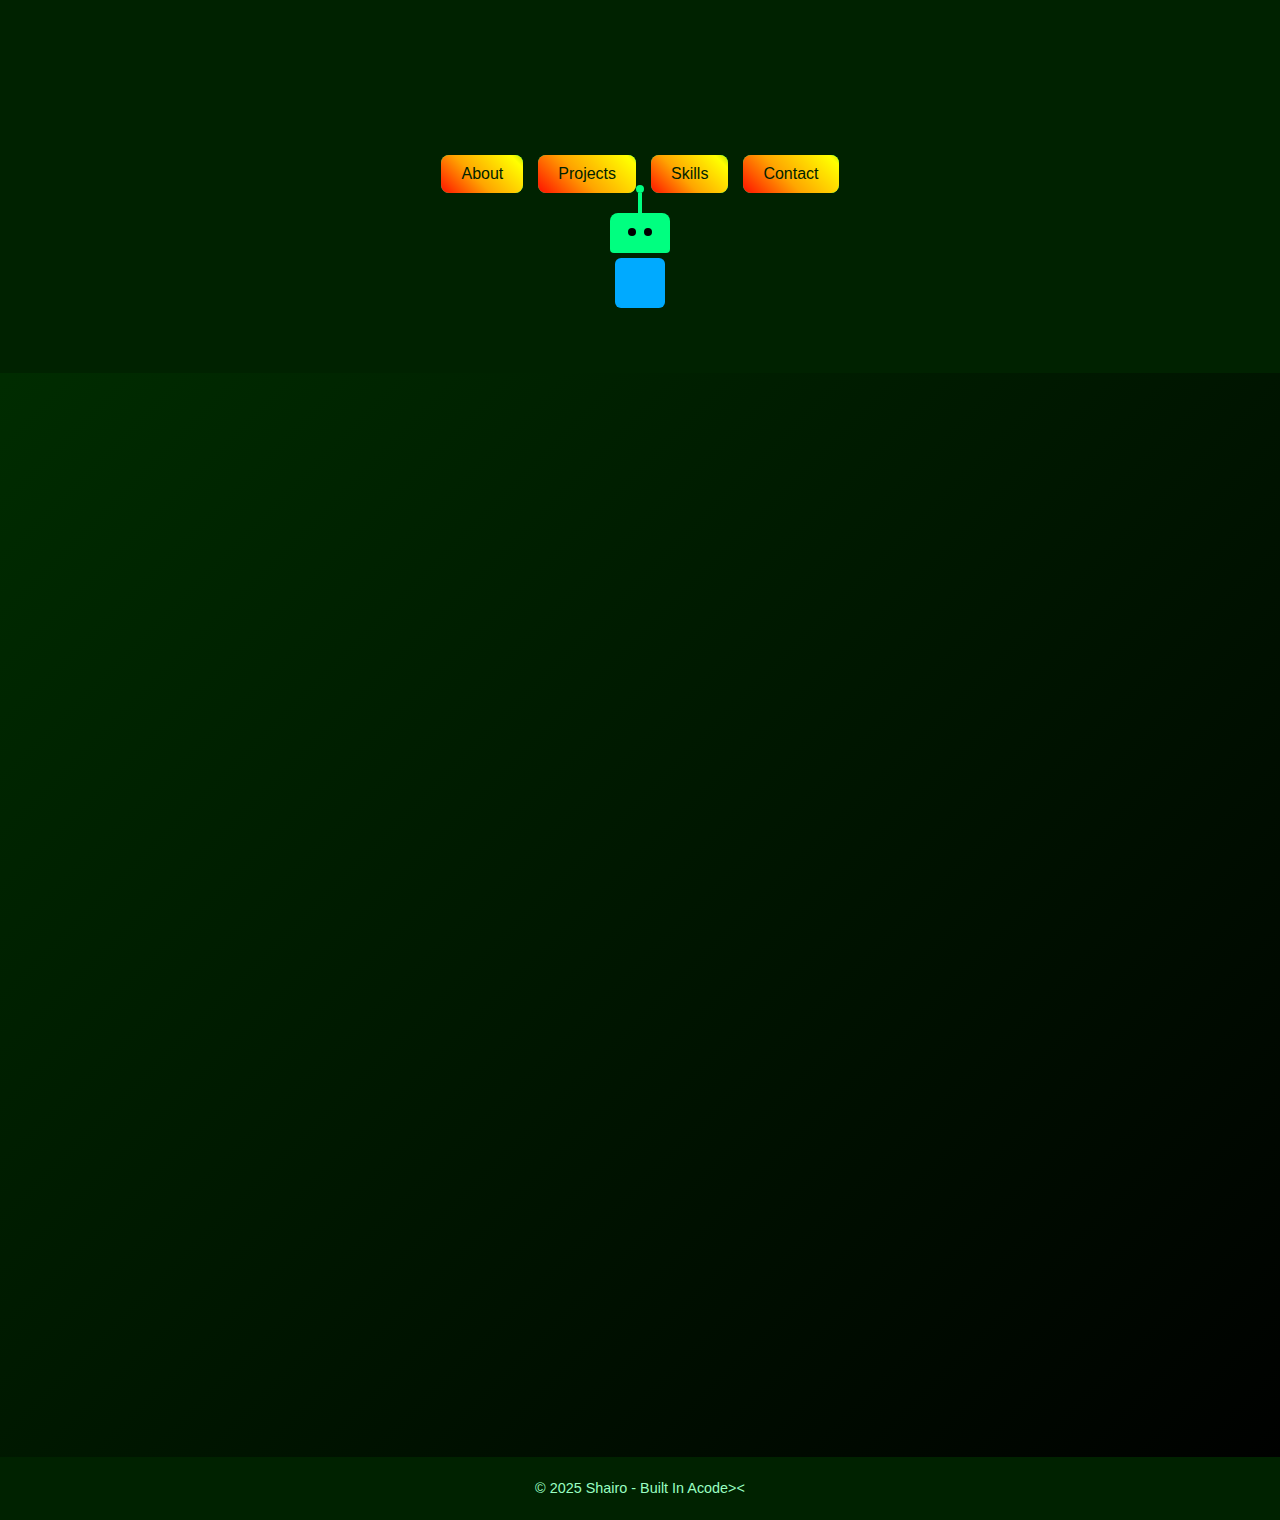
<file: index.html>
<!DOCTYPE html>
<html lang="en">
<head>
  <meta charset="UTF-8" />
  <meta name="viewport" content="width=device-width, initial-scale=1.0" />
  <title>MyPortfolio</title>
  <style>
    * { margin: 0; padding: 0; box-sizing: border-box; }
    body {
      font-family: 'Segoe UI', sans-serif;
      background: linear-gradient(135deg, #003300, #000000);
      color: #fff;
      line-height: 1.6;
      overflow-x: hidden;
    }

    header {
      text-align: center;
      padding: 40px 20px;
      background: #002200;
    }
    header h1 {
      font-size: 2.5em;
      color: #00ff80;
      animation: fadeInDown 1s ease forwards;
      opacity: 0;
    }
    header p {
      font-size: 1.2em;
      color: #baffd9;
      animation: fadeInUp 1s ease 0.5s forwards;
      opacity: 0;
    }

    @keyframes fadeInDown {
      from { opacity: 0; transform: translateY(-20px); }
      to { opacity: 1; transform: translateY(0); }
    }

    @keyframes fadeInUp {
      from { opacity: 0; transform: translateY(20px); }
      to { opacity: 1; transform: translateY(0); }
    }

    .nav-buttons {
      display: flex;
      justify-content: center;
      flex-wrap: wrap;
      gap: 15px;
      margin: 20px 0;
    }

    .nav-buttons button {
      padding: 10px 20px;
      font-size: 1em;
      background: #00ff80;
      color: #002200;
      border: none;
      border-radius: 8px;
      cursor: pointer;
      transition: transform 0.3s, background 0.3s;
    }
    .nav-buttons button:hover {
      transform: scale(1.1);
      background: #33ff99;
    }

    section {
      padding: 40px 20px;
      max-width: 800px;
      margin: auto;
      opacity: 0;
      transform: translateY(30px);
    }
    section.visible {
      animation: fadeInUp 0.8s forwards;
    }

    h2 {
      margin-bottom: 10px;
      border-bottom: 2px solid #00ff80;
      padding-bottom: 5px;
    }

.projects {
  max-height: 300px;
  overflow-y: auto;
  padding-right: 10px;
  scroll-behavior: smooth;
}
.projects::-webkit-scrollbar {
  width: 6px;
}
.projects::-webkit-scrollbar-thumb {
  background: #00ff80;
  border-radius: 4px;
}
.projects .card {
      background: #003300;
      margin: 20px 0;
      padding: 20px;
      border-left: 5px solid #00ff80;
      cursor: pointer;
      transition: background 0.3s;
    }
    .projects .card:hover { background: #004d00; }

    .skills span {
      display: inline-block;
      background: #004400;
      padding: 5px 10px;
      margin: 5px;
      border-radius: 5px;
      color: #00ff80;
      animation: popIn 0.5s ease forwards;
      opacity: 0;
      cursor: pointer;
    }
    @keyframes popIn {
      from { opacity: 0; transform: scale(0.5); }
      to { opacity: 1; transform: scale(1); }
    }

    .contact a {
      color: #00ff80;
      text-decoration: none;
      display: block;
      margin: 5px 0;
    }

    footer {
      text-align: center;
      padding: 20px;
      background: #002200;
      font-size: 0.9em;
      color: #99ffc2;
    }

    #welcomeOverlay, #skillOverlay {
      position: fixed;
      top: 0; left: 0;
      width: 100vw; height: 100vh;
      background: rgba(0, 0, 0, 0.9);
      display: none;
      flex-direction: column;
      justify-content: center;
      align-items: center;
      color: #00ff80;
      font-size: 1.2em;
      line-height: 1.6;
      text-align: left;
      padding: 40px;
      z-index: 100;
      opacity: 0;
      transition: opacity 0.5s ease;
    }

    #welcomeOverlay button, #skillOverlay button {
      margin-top: 30px;
      padding: 10px 20px;
      background: #00ff80;
      color: #003300;
      border: none;
      border-radius: 8px;
      cursor: pointer;
    }
    
    #projectOverlay {
  position: fixed;
  top: 0; left: 0;
  width: 100vw; height: 100vh;
  background: rgba(0, 0, 0, 0.95);
  display: none;
  flex-direction: column;
  justify-content: center;
  align-items: center;
  color: #00ff80;
  font-size: 1.1em;
  line-height: 1.7;
  padding: 40px;
  text-align: left;
  z-index: 110;
  opacity: 0;
  transition: opacity 0.5s ease;
}
#projectOverlay button {
  margin-top: 30px;
  padding: 10px 20px;
  background: #00ff80;
  color: #003300;
  border: none;
  border-radius: 8px;
  cursor: pointer;
}

@keyframes rainbowBorder {
  0% { background-position: 0% 50%; }
  50% { background-position: 100% 50%; }
  100% { background-position: 0% 50%; }
}

.card {
  position: relative;
  z-index: 0;
  overflow: hidden;
  padding: 20px;
  margin: 20px 0;
  background: #003300;
  color: #00ff80;
  border-left: none;
  border-radius: 10px;
  cursor: pointer;
}

.card::before {
  content: '';
  position: absolute;
  z-index: -1;
  top: -3px; left: -3px;
  right: -3px; bottom: -3px;
  background: linear-gradient(45deg, red, orange, yellow, green, cyan, blue, violet, red);
  background-size: 400%;
  animation: rainbowBorder 4s linear infinite;
  border-radius: 12px;
}

.card:hover {
  background: #004d00;
}

.nav-buttons button {
  position: relative;
  z-index: 0;
  overflow: hidden;
}

.nav-buttons button::before {
  content: '';
  position: absolute;
  top: -3px;
  left: -3px;
  right: -3px;
  bottom: -3px;
  z-index: -1;
  background: linear-gradient(45deg, red, orange, yellow, green, blue, indigo, violet, red);
  background-size: 400%;
  border-radius: 10px;
  animation: rainbowBorder 5s linear infinite;
}

/* Robot styles */
#navRobot {
  width: 80px;
  height: 100px;
  margin: 20px auto;
  position: relative;
  animation: robotBounce 2s ease-in-out infinite;
}

#navRobot .head {
  width: 60px;
  height: 40px;
  background: #00ff80;
  border-radius: 8px 8px 4px 4px;
  position: absolute;
  top: 0;
  left: 50%;
  transform: translateX(-50%);
}

#navRobot .eye {
  width: 8px;
  height: 8px;
  background: black;
  border-radius: 50%;
  position: absolute;
  top: 15px;
}
#navRobot .eye.left { left: 18px; }
#navRobot .eye.right { right: 18px; }

#navRobot .antenna {
  width: 4px;
  height: 20px;
  background: #00ff80;
  position: absolute;
  top: -20px;
  left: 50%;
  transform: translateX(-50%);
}
#navRobot .antenna::after {
  content: '';
  width: 8px;
  height: 8px;
  background: #00ff80;
  border-radius: 50%;
  position: absolute;
  top: -8px;
  left: -2px;
}

#navRobot .body {
  width: 50px;
  height: 50px;
  background: #00aaff;
  position: absolute;
  top: 45px;
  left: 50%;
  transform: translateX(-50%);
  border-radius: 6px;
}

@keyframes robotBounce {
  0%, 100% { transform: translateY(0); }
  50% { transform: translateY(-10px); }
}

#motivationOverlay {
  position: fixed;
  top: 0; left: 0;
  width: 100vw; height: 100vh;
  background: rgba(0, 0, 0, 0.9);
  display: none;
  flex-direction: column;
  justify-content: center;
  align-items: center;
  color: #00ff80;
  font-size: 1.4em;
  padding: 30px;
  text-align: center;
  z-index: 999;
  opacity: 0;
  transition: opacity 0.5s ease;
}
#motivationOverlay button {
  margin-top: 20px;
  padding: 10px 20px;
  background: #00ff80;
  color: #003300;
  border: none;
  border-radius: 8px;
  cursor: pointer;
}
  </style>
</head>
<body>

  <header>
    <h1>Shairo Portfolio</h1>
    <p>Web Developer & Game Builder</p>
    <div class="nav-buttons">
      <button onclick="scrollToSection('about')">About</button>
      <button onclick="scrollToSection('projects')">Projects</button>
      <button onclick="scrollToSection('skills')">Skills</button>
      <button onclick="scrollToSection('contact')">Contact</button>
    </div>
    <div id="navRobot">
  <div class="antenna"></div>
  <div class="head">
    <div class="eye left"></div>
    <div class="eye right"></div>
  </div>
  <div class="body"></div>
</div>
  </header>

  <section id="about"><h2>About Me</h2>
    <p>
  Hello! I'm an aspiring and passionate web developer who finds joy in transforming ideas into interactive digital experiences. With a strong foundation in HTML, CSS, and JavaScript, I enjoy building clean, responsive, and engaging websites that are both functional and beautiful. Whether it’s crafting a portfolio, experimenting with animations, or bringing user interfaces to life, I’m always eager to learn, explore new technologies, and take on creative challenges. I believe great design is not just about how it looks but how it works—simple, intuitive, and meaningful. I'm constantly improving, pushing boundaries, and turning concepts into code with enthusiasm and heart.</p>
  </section>

<section id="projects" class="projects">
  <h2>Projects</h2>
  <div class="card" data-title="Space Blaster Game">Space Blaster 🚀</div>
  <div class="card" data-title="Memory Match Game">Memory Match 🧠</div>
  <div class="card" data-title="Match the Words">Match the Words 🧩</div>
  <div class="card" data-title="Calculator App">Calculator 🧮</div>
  <div class="card" data-title="To-Do Tracker">To-Do Tracker 📋</div>
  <div class="card" data-title="Typing Speed Game">Typing Speed Game ⌨️</div>
  <div class="card" data-title="Reaction Timer">Reaction Timer ⚡</div>
</section>

  <section id="skills" class="skills"><h2>Skills</h2>
    <span onclick="showSkill('HTML5')" style="animation-delay:0.1s">HTML5</span>
    <span onclick="showSkill('CSS3')" style="animation-delay:0.2s">CSS3</span>
    <span onclick="showSkill('JavaScript')" style="animation-delay:0.3s">JavaScript</span>
    <span onclick="showSkill('Canvas API')" style="animation-delay:0.4s">Canvas API</span>
    <span onclick="showSkill('Responsive Design')" style="animation-delay:0.5s">Responsive Design</span>
    <span onclick="showSkill('Touch Controls')" style="animation-delay:0.6s">Touch Controls</span>
  </section>

  <section id="contact" class="contact"><h2>Contact</h2>
    <p>Let’s build something awesome together!</p>
    <a href="mailto:shairoryukumuchi@gmail.com">shairoryukumuchi@gmail.com</a>
    <a href="https://github.com/Shairo-lab">github.com/Shairo-lab</a>
    <a href="https://twitter.com/yourhandle">🐦 Twitter</a>
 <a href="https://www.facebook.com/shairo.ryukumuchi" target="_blank"> Facebook</a>
  </section>

  <footer>&copy; 2025 Shairo - Built In Acode><</footer>

  <div id="welcomeOverlay">
    <div id="welcomeText"></div>
    <button onclick="closeWelcome()">Continue</button>
  </div>

  <div id="skillOverlay">
    <div id="skillText"></div>
    <button onclick="closeSkill()">Close</button>
  </div>

  <script>
    const skillExplanations = {
      "HTML5": `HTML5 is the core of every web page and the first tool I learned. It gives structure to content and lets me create accessible, mobile-friendly layouts that work everywhere. I chose it because it's universally supported, powerful, and perfect for beginners and pros alike.`,
      "CSS3": `CSS3 is where the magic of design lives. I love how it turns plain HTML into polished, responsive experiences. From flexbox to animations, CSS3 lets me add personality and performance to my projects with just stylesheets.`,
      "JavaScript": `JavaScript brings interactivity to the web. Whether it's form validation, game logic, or dynamic page updates — JavaScript powers it all. I chose it because it's flexible, fast, and the foundation of modern front-end development.`,
      "Canvas API": `The Canvas API is my go-to for game development and custom visuals. It gives me pixel-level control to create animations, collision detection, and visual effects that regular HTML can’t do. Great for game logic, art, and experiments.`,
      "Responsive Design": `Responsive Design ensures my websites work on any screen, from phones to big desktops. I prioritize mobile-first design because so many users are on mobile. This skill helps me make sure everyone gets a great experience.`,
      "Touch Controls": `Touch input is essential for mobile apps and games. I love building things that feel good on phones — tap, swipe, drag. Touch control lets me create truly native-feeling experiences for mobile browsers and PWAs.`
    };

    function showSkill(skill) {
      const overlay = document.getElementById('skillOverlay');
      document.getElementById('skillText').textContent = skillExplanations[skill];
      overlay.style.display = 'flex';
      setTimeout(() => overlay.style.opacity = '1', 10);
    }

    function closeSkill() {
      const overlay = document.getElementById('skillOverlay');
      overlay.style.opacity = '0';
      setTimeout(() => overlay.style.display = 'none', 500);
    }

    function closeWelcome() {
      const overlay = document.getElementById('welcomeOverlay');
      overlay.style.opacity = '0';
      setTimeout(() => overlay.style.display = 'none', 500);
    }

    // Reveal sections on scroll
    window.addEventListener('scroll', () => {
      document.querySelectorAll('section').forEach(sec => {
        const rect = sec.getBoundingClientRect();
        if (rect.top < window.innerHeight - 100) {
          sec.classList.add('visible');
        }
      });
    });

    function scrollToSection(id) {
      const el = document.getElementById(id);
      if (el) el.scrollIntoView({ behavior: 'smooth' });
    }

    document.querySelectorAll('.card').forEach(card => {
  card.addEventListener('click', () => {
    const title = card.getAttribute('data-title');
    const overlay = document.getElementById('projectOverlay');
    document.getElementById('projectText').textContent =
      projectExplanations[title] || `This is a cool project I built for fun and practice.`;
    overlay.style.display = 'flex';
    setTimeout(() => overlay.style.opacity = '1', 10);
  });
});

    window.dispatchEvent(new Event('scroll'));
    
    const projectExplanations = {
  "Space Blaster Game": `I created the Space Blaster Game as a fun way to learn canvas-based game development. It's a simple shooting game inspired by classic arcade titles, and it helped me understand collision detection, animation loops, and responsive controls. I chose this project because I love blending interactivity with challenge, and I wanted a fast-paced, mobile-friendly game that works even in browsers like Acode. It’s perfect for testing real-time game mechanics and offers room for features like boss battles, scoring systems, and power-ups, More Repository On My Github.`,

  "Memory Match Game": `The Memory Match Game is a logic-driven project meant to improve short-term memory and visual recall. I made it to learn event handling, DOM manipulation, and responsive design. Each card flip reinforces how state is managed in games — what’s flipped, what matches, and when to reset. I added emojis to keep it playful and accessible, and it helped me learn timing functions like setTimeout for animations More Repository On My Guthub.`,

  "Match the Words": `This game helps with vocabulary and memory by matching related words or pairs. It was my introduction to using arrays and shuffle logic. It’s designed to be educational and interactive, perfect for younger users or language learners. I loved building this because it blends learning with gaming — and I plan to add support for multiple languages soon More Repository On My Github.`,

  "Calculator App": `This calculator project helped me master math logic, button events, and state persistence across user inputs. I created it to practice JS string/number handling and conditional operations. It’s great for mobile use and has a super clean UI, More Repository On My Github.`,

  "To-Do Tracker": `I built this to manage my own daily tasks while learning about localStorage. It’s a single-page app that helped me understand data persistence, DOM updating, and input validation. I use it myself in mobile browsers!, More Repository On My Github`,

  "Typing Speed Game": `I created this game to test how fast people can type. It tracks speed and accuracy, and it helped me understand timing loops, text input events, and dynamic feedback. I want to add scoreboards and multiplayer later More Repository On My Github.`,

  "Reaction Timer": `This is a pure reflex tester built to measure how quickly you can react. It uses timeouts and Date comparisons to calculate reaction time. I made this one because it’s a great way to explore performance and UI response without heavy logic More Repository On My Github.`
};

function closeProject() {
  const overlay = document.getElementById('projectOverlay');
  overlay.style.opacity = '0';
  setTimeout(() => overlay.style.display = 'none', 500);
}

const motivationalQuotes = [
  "Believe in yourself and all that you are.",
  "You are capable of amazing things!",
  "Keep going. You’re getting there.",
  "Don’t stop until you’re proud.",
  "Every day is a new chance to grow.",
  "Push yourself, no one else will do it for you.",
  "Success is the sum of small efforts, repeated."
];

document.getElementById('navRobot').addEventListener('click', () => {
  const randomQuote = motivationalQuotes[Math.floor(Math.random() * motivationalQuotes.length)];
  document.getElementById('motivationText').textContent = randomQuote;
  const overlay = document.getElementById('motivationOverlay');
  overlay.style.display = 'flex';
  setTimeout(() => overlay.style.opacity = '1', 10);
});

function closeMotivation() {
  const overlay = document.getElementById('motivationOverlay');
  overlay.style.opacity = '0';
  setTimeout(() => overlay.style.display = 'none', 500);
}
  </script>
  
<div id="projectOverlay">
  <div id="projectText"></div>
  <button onclick="closeProject()">Close</button>
</div>

<div id="motivationOverlay">
  <div id="motivationText"></div>
  <button onclick="closeMotivation()">Close</button>
</div>
</body>
</html>
</file>
